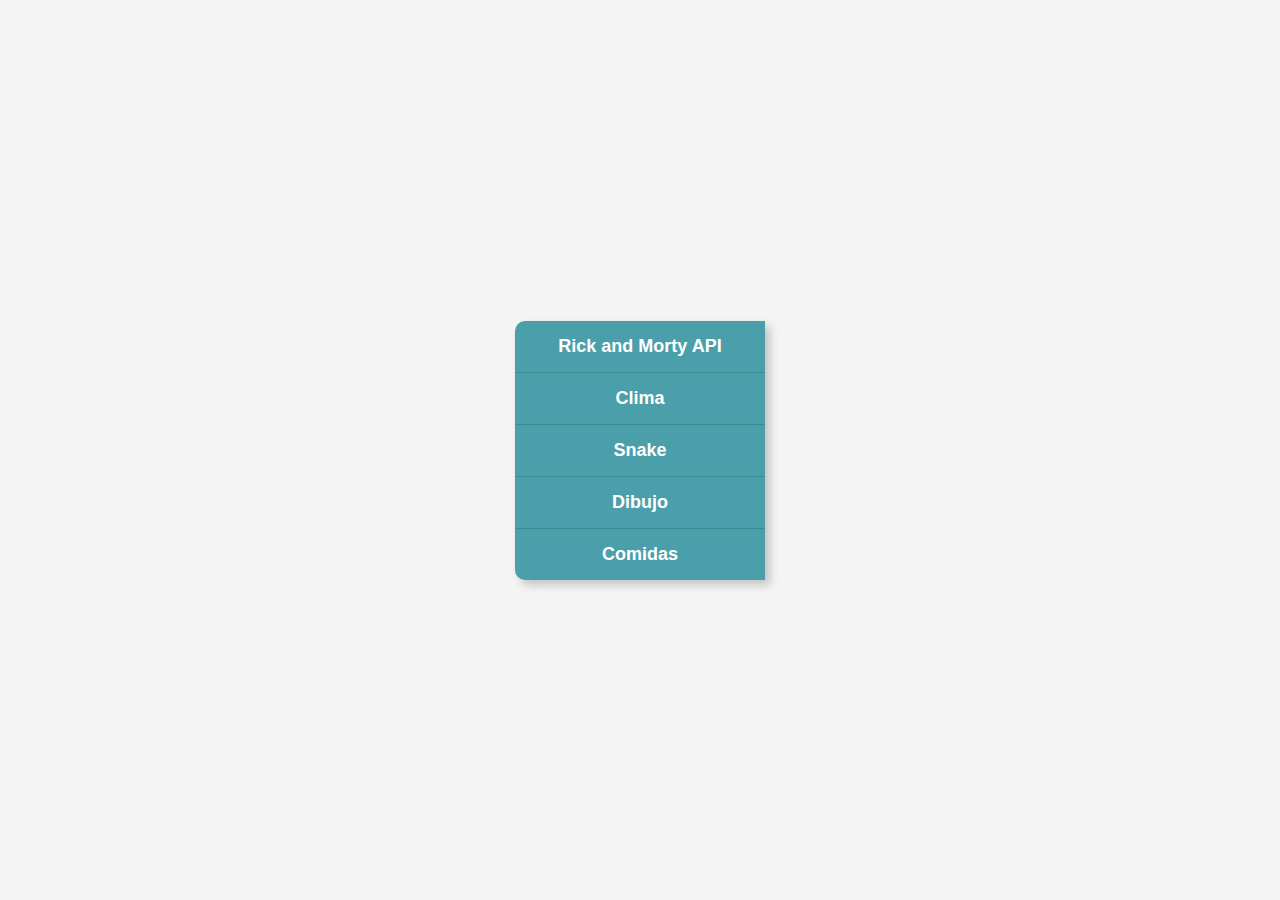
<file: JSApis/index.html>
<!DOCTYPE html>
<html lang="en">
<head>
    <meta charset="UTF-8">
    <meta name="viewport" content="width=device-width, initial-scale=1.0">
    <title>MIS PROYECTOS JAVA Script </title>
    <link rel="stylesheet" href="styles.css">
</head>
<body>
    <ul>
        <li><a href="./RickAndMorty/">Rick and Morty API</a></li>
        <li><a href="./APIClima/">Clima</a></li>
        <li><a href="./Animaciones/">Snake</a></li>
        <li><a href="./Canvas/">Dibujo</a></li>
        <li><a href="./Comidas/">Comidas</a></li>
    </ul>
</body>
</html>
</file>
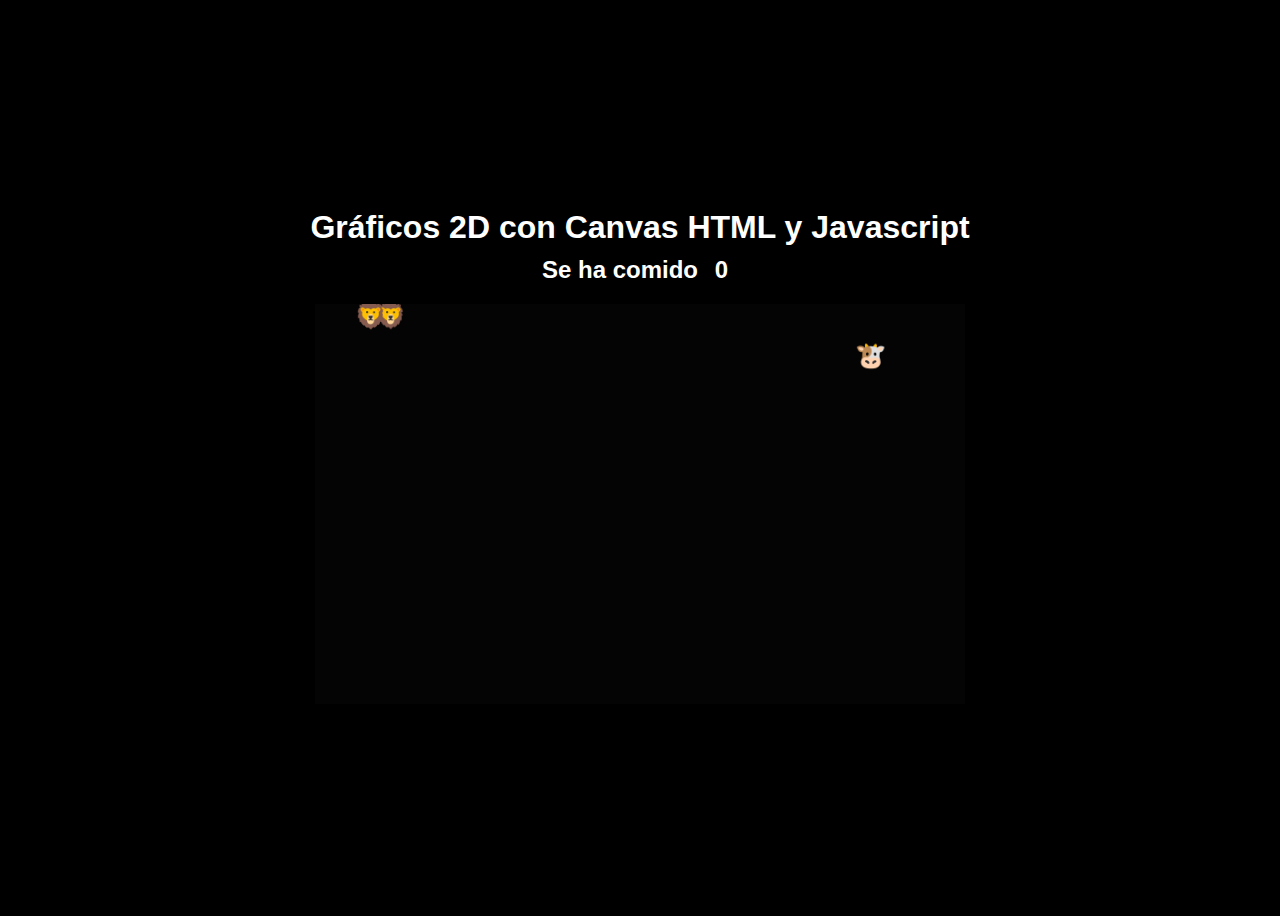
<file: JSApis/Animaciones/index.html>
<!DOCTYPE html>
<html lang="en">

<head>
    <meta charset="UTF-8">
    <meta name="viewport" content="width=device-width, initial-scale=1.0">
    <title>Gráficos 2D con Canvas</title>
    <style>
        body {
            font-family: Verdana, Geneva, Tahoma, sans-serif;
            width: 100wh;
            height: 100vh;
            display: grid;
            place-items: center;
            background-color: black;
            color: white;
        }

        .container {
            width: 70%;
            text-align: center;
        }

        .container * {
            margin: 10px;
        }

        #lienzo {
            background-color: rgba(6, 6, 6, 0.7);
        }
    </style>
</head>

<body>
    <div class="container">
        <h1>Gráficos 2D con Canvas HTML y Javascript</h1>
        <h2>Se ha comido <span></span></h2>
        <canvas id="lienzo" width="650" height="400"></canvas>
    </div>
    <script src="./snake.js"></script>
</body>

</html>
</file>
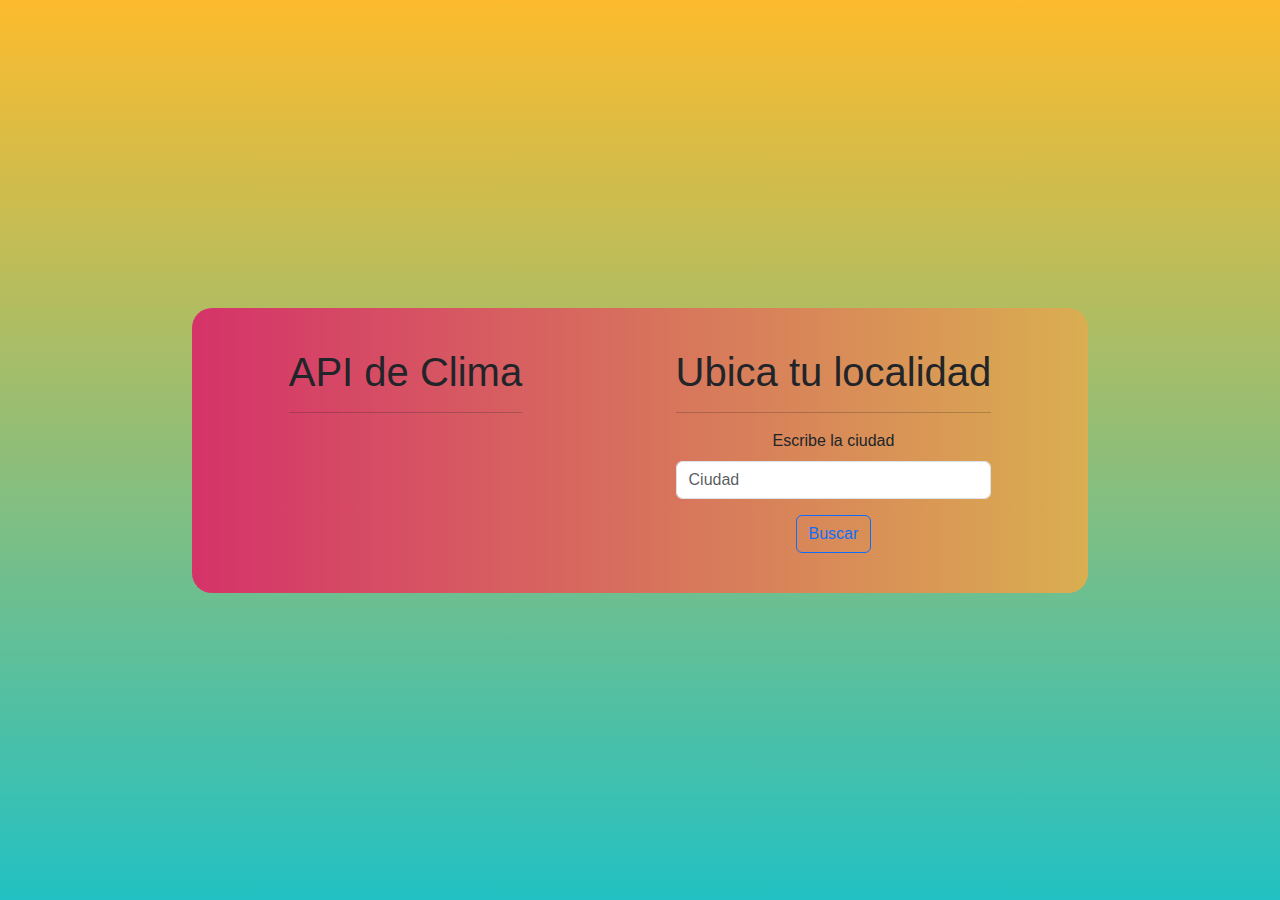
<file: JSApis/APIClima/index.html>
<!DOCTYPE html>
<html lang="es">
<head>
    <meta charset="UTF-8">
    <meta name="viewport" content="width=device-width, initial-scale=1.0">
    <link rel="stylesheet" href="https://cdn.jsdelivr.net/npm/bootstrap@5.3.2/dist/css/bootstrap.min.css">
    <title>API de Clima</title>
    <style>
        body {
            font-family: Verdana, Geneva, Tahoma, sans-serif;
            width: 100wh;
            height: 100vh;
            display: grid;
            place-items: center;
            background: rgb(34,193,195);
            background: linear-gradient(0deg, rgba(34,193,195,1) 0%, rgba(253,187,45,1) 100%);
        }

        .container{
            width: 70%;
            text-align: center;
            display: flex;
            flex-direction: row;
            justify-content: space-around;
            background: linear-gradient(90deg, #d53369 0%, #daae51 100%);
            border-radius: 20px;
            padding: 40px 20px;
        }
    </style>
</head>
<body>
    <div class="container">
        <div>
            <h1>API de Clima</h1>
            <hr>
            <div class="wheater">
                <h2></h2>
                <h2 id="emoji"></h2>
            </div>
        </div>
        <div>
            <h1>Ubica tu localidad</h1>
            <hr>
            <label for="city" class="form-label">Escribe la ciudad</label>
            <input type="text" class="form-control" id="city" placeholder="Ciudad">
            <button class="btn btn-outline-primary mt-3" id="btnCity">Buscar</button>
            
        </div>
    </div>
    <script src="https://cdn.jsdelivr.net/npm/bootstrap@5.3.2/dist/js/bootstrap.bundle.min.js"></script>
    <script src="./app.js"></script>
</body>
</html>
</file>
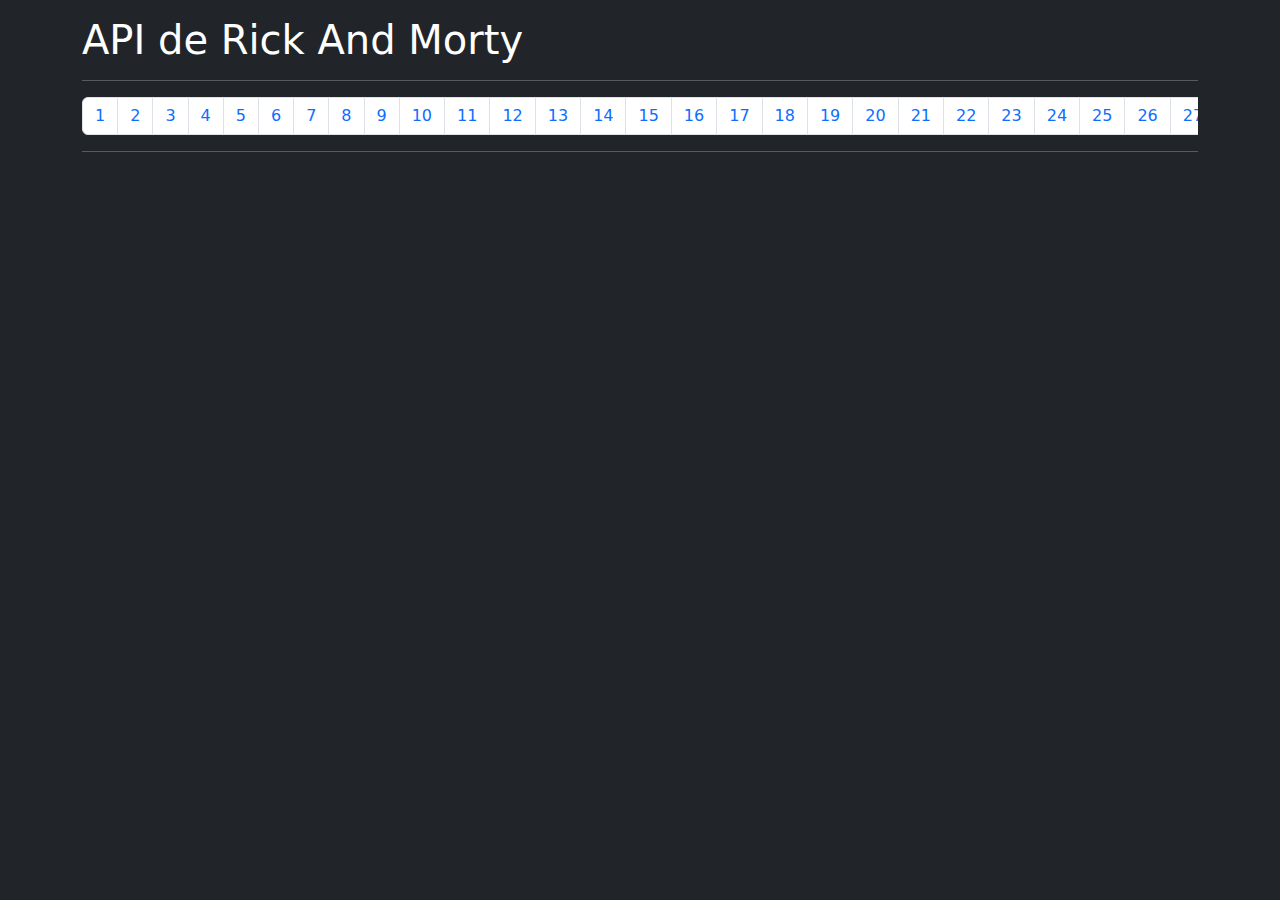
<file: JSApis/RickAndMorty/index.html>
<!DOCTYPE html>
<html lang="es">
<head>
    <meta charset="UTF-8">
    <meta name="viewport" content="width=device-width, initial-scale=1.0">
    <title>Rick and Morty</title>
    <link rel="stylesheet" href="https://cdn.jsdelivr.net/npm/bootstrap@5.3.2/dist/css/bootstrap.min.css">
    <link rel="stylesheet" href="https://cdnjs.cloudflare.com/ajax/libs/font-awesome/4.7.0/css/font-awesome.min.css">

    <style>
        .characters{
            display: flex;
            flex-direction: row;
            justify-content: space-between;
            flex-wrap: wrap;
        }

        .pagination {
          overflow: scroll;
        }

    </style>
</head>

<body class="bg-dark">
    <div class="container mt-3 text-white">
        <h1>API de Rick And Morty</h1>
        <hr>
        <nav aria-label="Page navigation example">
          <ul class="pagination">
          </ul>
        </nav>
        <hr>
        <div class="characters"></div>
    </div>
  
  <!-- Modal -->
  <div class="modal fade" id="exampleModal" tabindex="-1" aria-labelledby="exampleModalLabel" aria-hidden="true" data-bs-theme="dark">
    <div class= "modal-dialog modal-dialog-centered">
      <div class="modal-content text-white text-center" >
        <div class="modal-header">
          <h1 class="modal-title fs-5" id="exampleModalLabel">Modal title</h1>
          <button type="button" class="btn-close" data-bs-dismiss="modal" aria-label="Close"></button>
        </div>
        <div class="modal-body">
            
        </div>
        <div class="modal-footer">
          <button type="button" class="btn btn-secondary" data-bs-dismiss="modal">Close</button>
        </div>
      </div>
    </div>
  </div>

    <script src="./app.js" type="module"></script>
    <script src="https://cdn.jsdelivr.net/npm/bootstrap@5.3.2/dist/js/bootstrap.bundle.min.js"></script>
</body>
</html>
</file>
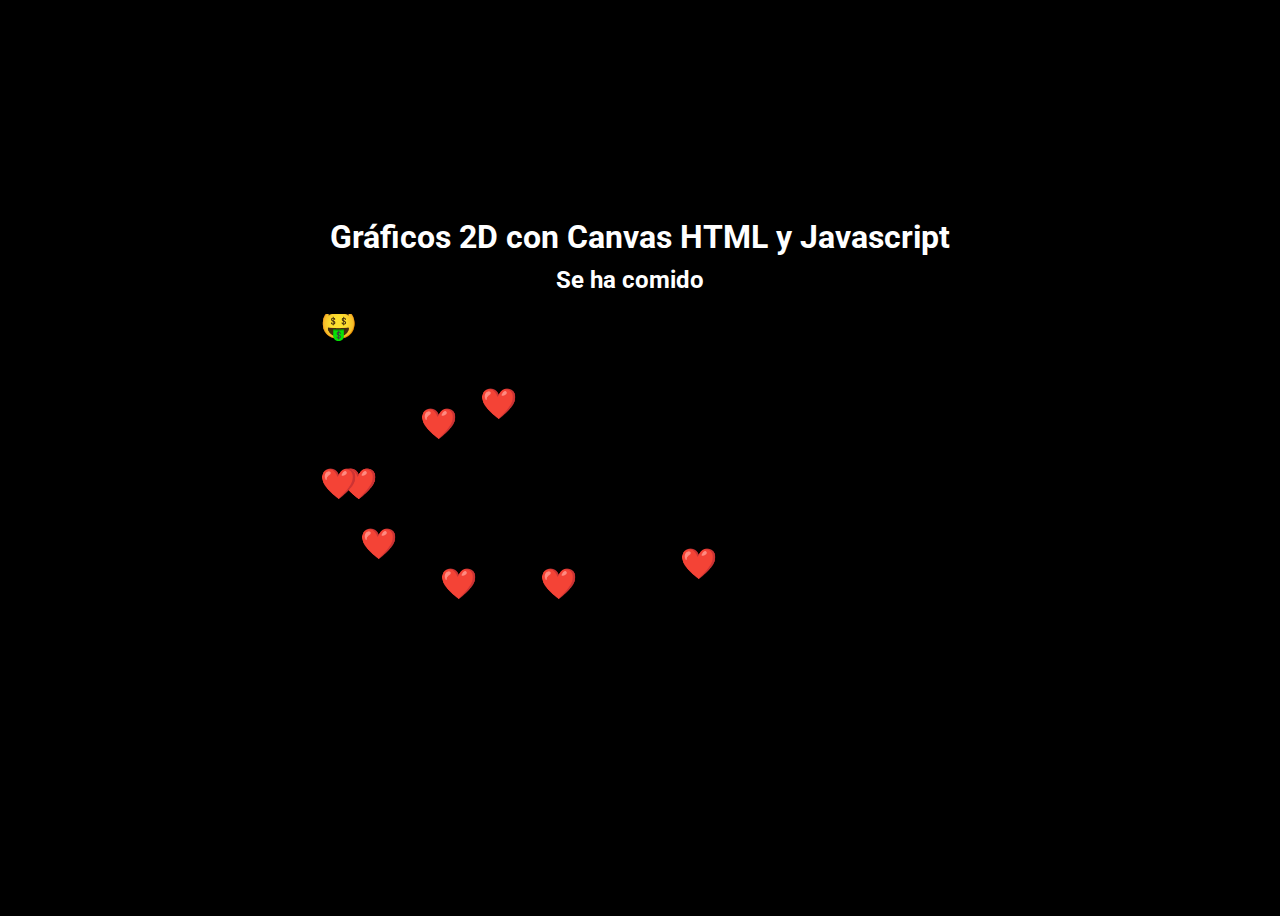
<file: JSApis/Comidas/indexMoves.html>
<!DOCTYPE html>
<html lang="es">
<head>
    <meta charset="UTF-8">
    <meta name="viewport" content="width=device-width, initial-scale=1.0">
    <title>Gráficos 2D con Canvas</title>
</head>
<link rel="preconnect" href="https://fonts.googleapis.com">
<link rel="preconnect" href="https://fonts.gstatic.com" crossorigin>
<link href="https://fonts.googleapis.com/css2?family=Roboto:wght@300&display=swap" rel="stylesheet">

<style>
    body{
        font-family: 'Roboto', sans-serif;
        width: 100wh;
        height: 100vh;
        display: grid;
        place-items: center;
        background-color: black;
        color: white;
    }

    .container {
        width: 70%;
        text-align: center;
    }
    
    .container * {
        margin: 10px;
    }

    #lienzo {
        background-color: black;
    }

</style>

<body>
    <div class="container">
        <h1>Gráficos 2D con Canvas HTML y Javascript</h1>
        <h2>Se ha comido <span></span></h2>
        <canvas id="lienzo" width="640" height="380"></canvas>
    </div>
    <script src="./moves.js"></script>
</body>
</html>
</file>
<file: JSApis/styles.css>
body {
    font-family: Arial, sans-serif;
    background-color: #f4f4f4;
    display: flex;
    justify-content: center;
    align-items: center;
    height: 100vh;
    margin: 0;
    padding: 0;
}

ul {
    list-style-type: none;
    padding: 0;
    margin: 0;
    width: 250px;
    background-color: #4b9faa; /* color de fondo del menú */
    border-radius: 10px 0 0 10px;
    overflow: hidden;
    box-shadow: 5px 5px 10px rgba(0, 0, 0, 0.2);
}

li {
    padding: 15px;
    border-bottom: 1px solid #3c8890; /* separador entre opciones */
    text-align: center;
}

li:last-child {
    border-bottom: none; /* no aplicar borde al último elemento */
}

a {
    text-decoration: none;
    color: #fff;
    font-weight: bold;
    font-size: 18px;
    transition: 0.3s;
}

a:hover {
    color: #ddeef7;
}
</file>
